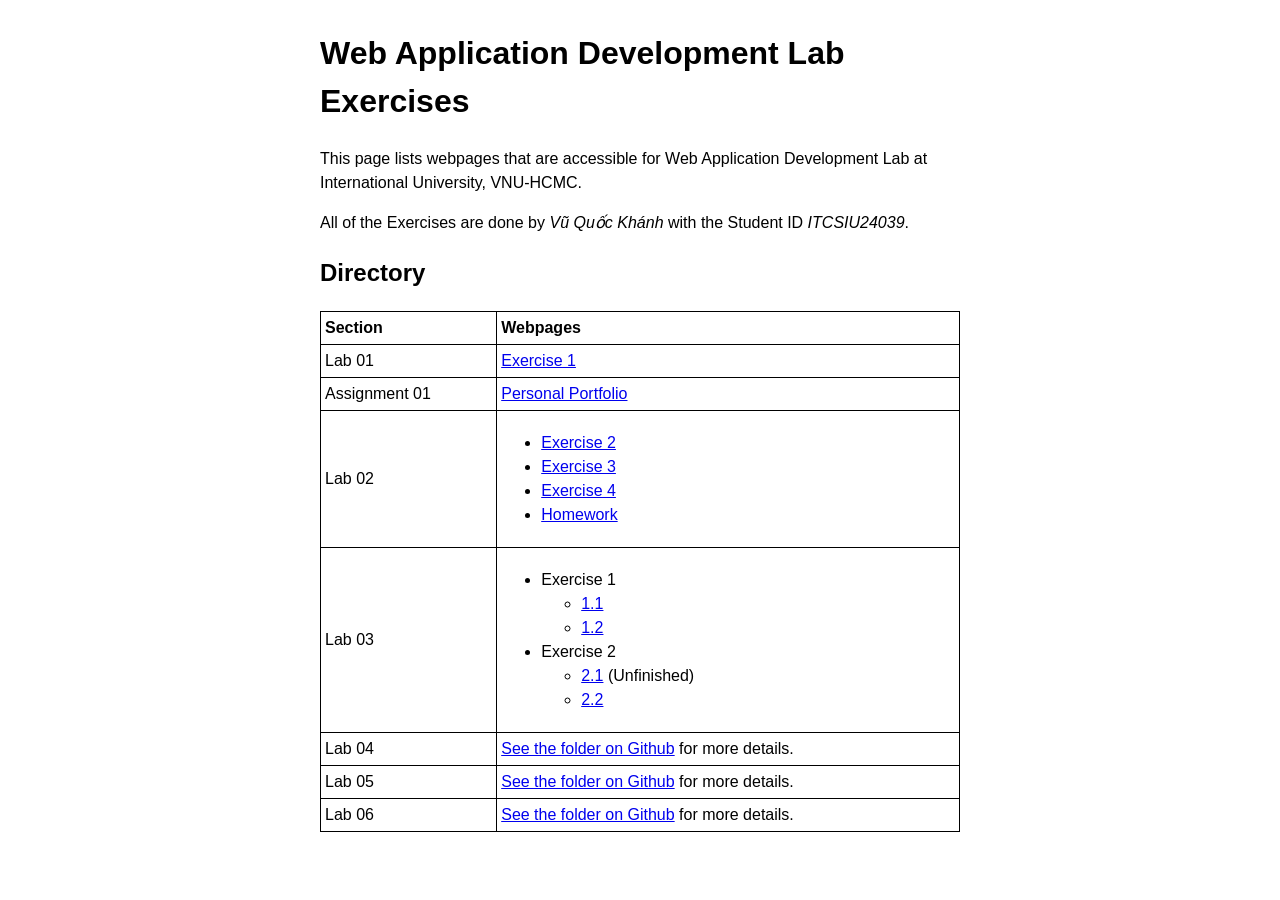
<file: index.html>
<!DOCTYPE html>
<html lang="en">
<head>
  <meta charset="UTF-8">
  <meta name="viewport" content="width=device-width, initial-scale=1.0">
  <meta name="color-scheme" content="light dark">
  
  <link rel="stylesheet" href="./style.css">
  <title>Web Application Development Lab Exercises</title>
</head>
<body>
  <h1>Web Application Development Lab Exercises</h1>
  <p>This page lists webpages that are accessible for Web Application Development Lab at International University, VNU-HCMC.</p>
  <p>All of the Exercises are done by <em>Vũ Quốc Khánh</em> with the Student ID <em>ITCSIU24039</em>.</p>
  
  <h2>Directory</h2>
  <table>
    <thead>
      <tr>
        <td>Section</td>
        <td>Webpages</td>
      </tr>
    </thead>
    <tbody>
      <tr>
        <td>Lab 01</td>
        <td>
          <a href="./01/Exercise-1/">Exercise 1</a>
        </td>
      </tr>
      <tr>
        <td>Assignment 01</td>
        <td><a href="https://islabre1426.github.io/Personal-Portfolio/">Personal Portfolio</a></td>
      </tr>
      <tr>
        <td>Lab 02</td>
        <td>
          <ul>
            <li><a href="./02/Exercise-2/">Exercise 2</a></li>
            <li><a href="./02/Exercise-3/">Exercise 3</a></li>
            <li><a href="./02/Exercise-4/">Exercise 4</a></li>
            <li><a href="./02/Homework/">Homework</a></li>
          </ul>
        </td>
      </tr>
      <tr>
        <td>Lab 03</td>
        <td>
          <ul>
            <li>
              Exercise 1
              
              <ul>
                <li><a href="./03/Exercise-1/1.1-Interactive-Form-Validator.html">1.1</a></li>
                <li><a href="./03/Exercise-1/1.2-Dynamic-Shopping-Cart.html">1.2</a></li>
              </ul>
            </li>
            <li>
              Exercise 2
              
              <ul>
                <li><a href="./03/Exercise-2/2.1-Weather-Dashboard.html">2.1</a> (Unfinished)</li>
                <li><a href="./03/Exercise-2/2.2-Github-Repository-Finder.html">2.2</a></li>
              </ul>
            </li>
          </ul>
        </td>
      </tr>
      <tr>
        <td>Lab 04</td>
        <td><a href="https://github.com/islabre1426/Web-Application-Development-Lab/tree/main/04">See the folder on Github</a> for more details.</td>
      </tr>
      <tr>
        <td>Lab 05</td>
        <td><a href="https://github.com/islabre1426/Web-Application-Development-Lab/tree/main/05">See the folder on Github</a> for more details.</td>
      </tr>
      <tr>
        <td>Lab 06</td>
        <td><a href="https://github.com/islabre1426/Web-Application-Development-Lab/tree/main/06">See the folder on Github</a> for more details.</td>
      </tr>
    </tbody>
  </table>
</body>
</html>
</file>
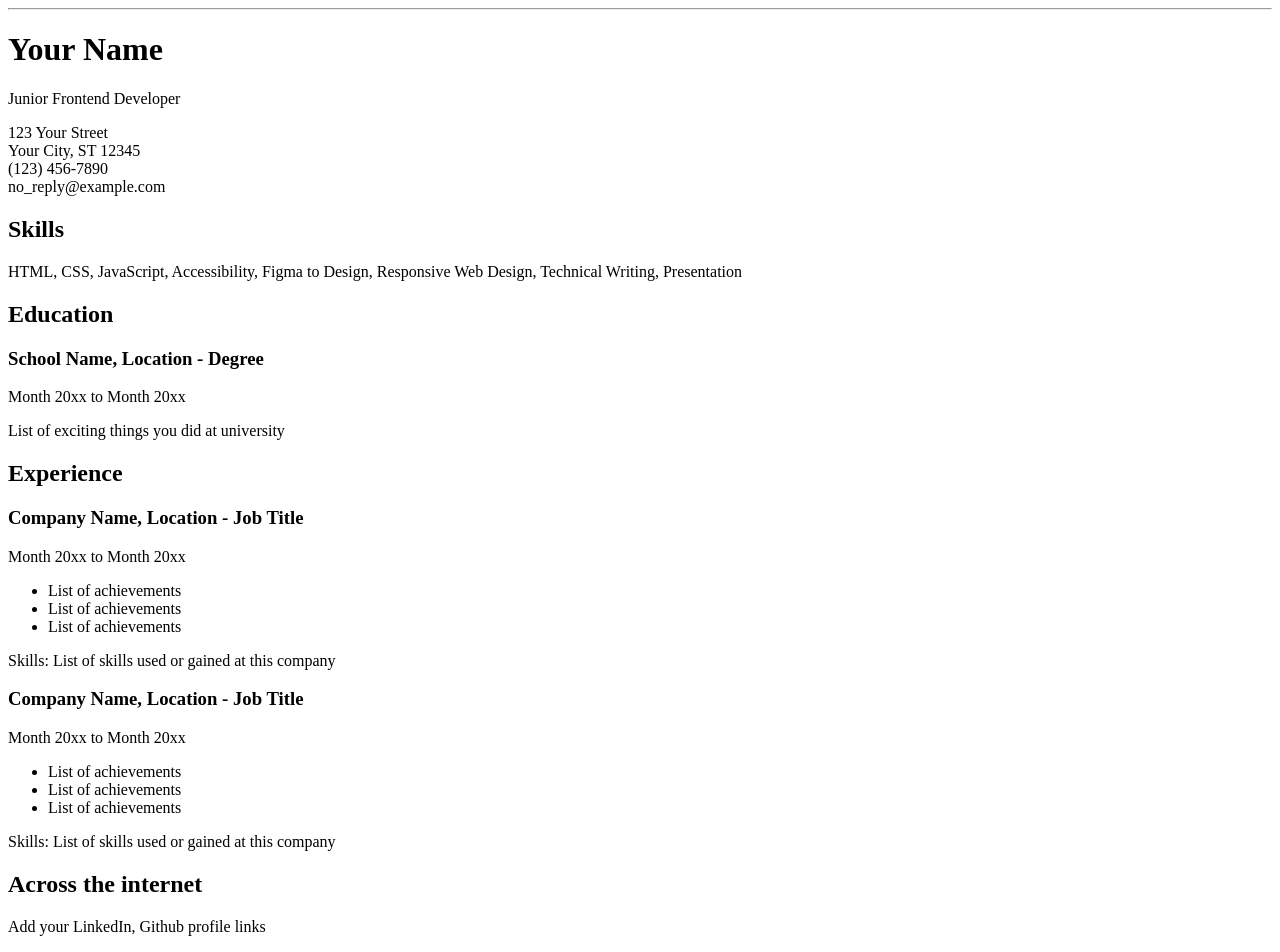
<file: 01/Exercise-1/index.html>
<!DOCTYPE html>
<html lang="en">
<head>
    <meta charset="UTF-8">
    <meta name="viewport" content="width=device-width, initial-scale=1.0">

    <!-- Search Engine Optimization (SEO) tags -->
    <meta name="author" content="Vu Quoc Khanh">
    <meta property="description" content="An example Curriculum Vitae (CV) using only HTML">
    <meta property="keywords" content="cv, example-cv, html-only-cv">

    <!-- Open Graph (OG) tags for Social Media sharing -->
    <meta property="og:title" content="HTML-only CV" />
    <meta property="og:description" content="An example Curriculum Vitae (CV) using only HTML">

    <link rel="icon" href="./favicon.png">

    <title>HTML-only CV</title>
</head>
<body>
    <hr>

    <h1>Your Name</h1>
    <p class="job-title">Junior Frontend Developer</p>

    <div>
        <div>123 Your Street</div>
        <div>Your City, ST 12345</div>
        <div>(123) 456-7890</div>
        <div>no_reply@example.com</div>
    </div>

    <h2>Skills</h2>
    <p>HTML, CSS, JavaScript, Accessibility, Figma to Design, Responsive Web Design, Technical Writing, Presentation</p>

    <h2>Education</h2>
    <h3>School Name, Location - Degree</h3>
    <p>Month 20xx to Month 20xx</p>
    <p>List of exciting things you did at university</p>

    <h2>Experience</h2>

    <h3>Company Name, Location - Job Title</h3>
    <p>Month 20xx to Month 20xx</p>
    <ul>
        <li>List of achievements</li>
        <li>List of achievements</li>
        <li>List of achievements</li>
    </ul>
    <p>Skills: List of skills used or gained at this company</p>

    <h3>Company Name, Location - Job Title</h3>
    <p>Month 20xx to Month 20xx</p>
    <ul>
        <li>List of achievements</li>
        <li>List of achievements</li>
        <li>List of achievements</li>
    </ul>
    <p>Skills: List of skills used or gained at this company</p>

    <h2>Across the internet</h2>
    <p>Add your LinkedIn, Github profile links</p>
</body>
</html>
</file>
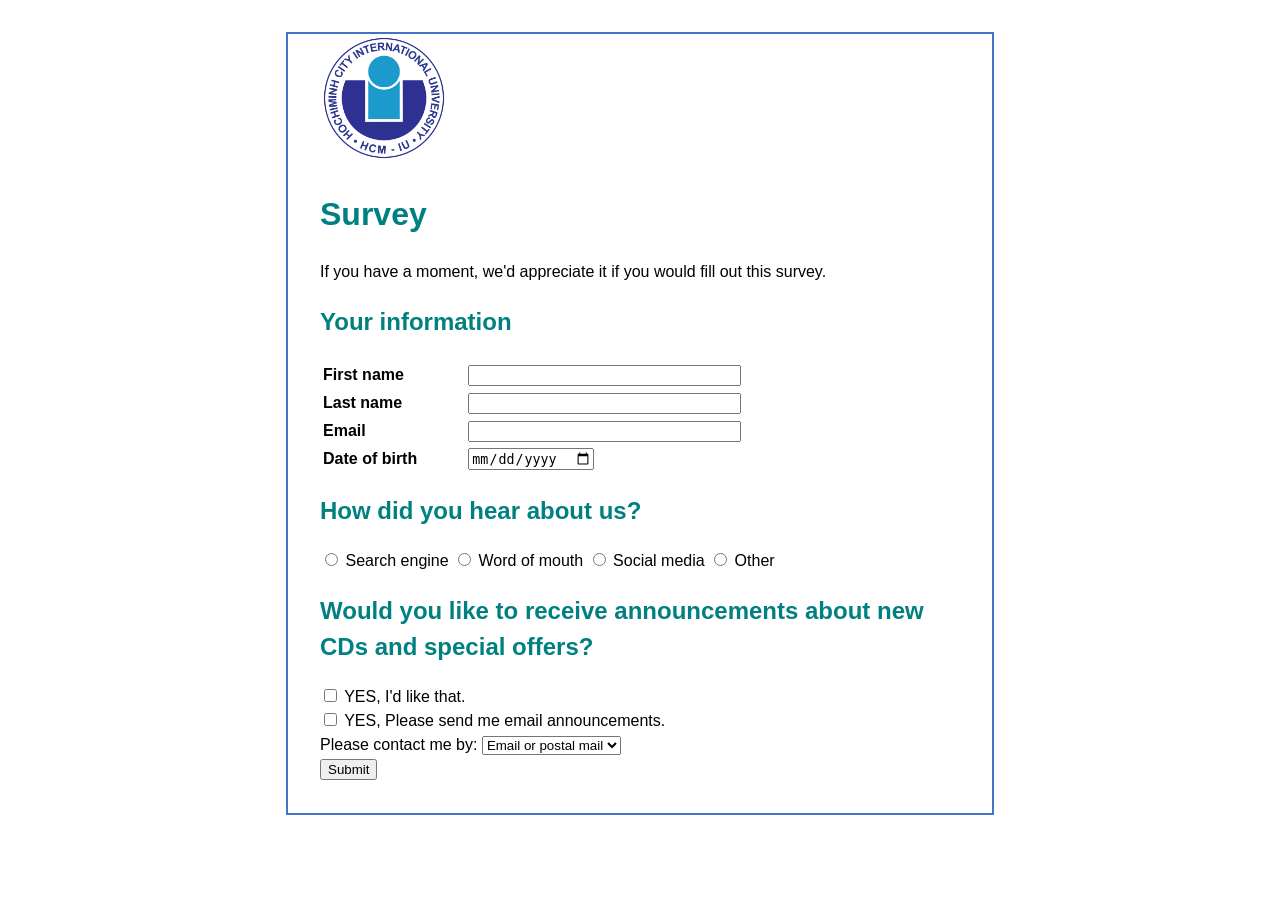
<file: 02/Exercise-2/index.html>
<!DOCTYPE html>
<html lang="en">
<head>
    <meta charset="UTF-8">
    <meta name="viewport" content="width=device-width, initial-scale=1.0">
    <link rel="stylesheet" href="./style.css">
    <title>HCMIU Entry Survey</title>
</head>
<body>
    <header>
        <img src="./HCMIU-Logo.png" alt="HCMIU Logo">
    </header>
    <main>
        <h1>Survey</h1>
        <p>If you have a moment, we'd appreciate it if you would fill out this survey.</p>

        <form action="">
            <h2>Your information</h2>
            <table>
                <tr>
                    <th>
                        <label for="first-name">First name</label>
                    </th>
                    <td>
                        <input type="text" name="first-name" id="first-name">
                    </td>
                </tr>
                <tr>
                    <th>
                        <label for="last-name">Last name</label>
                    </th>
                    <td>
                        <input type="text" name="last-name" id="last-name">
                    </td>
                </tr>
                <tr>
                    <th>
                        <label for="email">Email</label>
                    </th>
                    <td>
                        <input type="email" name="email" id="email">
                    </td>
                </tr>
                <tr>
                    <th>
                        <label for="date-of-birth">Date of birth</label>
                    </th>
                    <td>
                        <input type="date" name="date-of-birth" id="date-of-birth">
                    </td>
                </tr>
            </table>

            <h2>How did you hear about us?</h2>
            <input type="radio" name="hear" id="search-engine" value="search-engine">
            <label for="search-engine">Search engine</label>
            
            <input type="radio" name="hear" id="word-of-mouth" value="word-of-mouth"> 
            <label for="word-of-mouth">Word of mouth</label>

            <input type="radio" name="hear" id="social-media" value="social-media">
            <label for="social-media">Social media</label>

            <input type="radio" name="hear" id="other" value="other">
            <label for="other">Other</label>

            <h2>Would you like to receive announcements about new CDs and special offers?</h2>
            <input type="checkbox" name="yes" id="yes">
            <label for="yes">YES, I'd like that.</label> <br>
            <input type="checkbox" name="yes-send-email" id="yes-send-email">
            <label for="yes-send-email">YES, Please send me email announcements.</label>
            <br>

            <label for="contact">Please contact me by:</label>
            <select name="contact" id="contact">
                <option value="email-or-postal-mail">Email or postal mail</option>
                <option value="email-only">Email only</option>
                <option value="postal-mail-only">Postal mail only</option>
            </select>
            <br>

            <input type="submit" value="Submit">
        </form>
    </main>
</body>
</html>
</file>
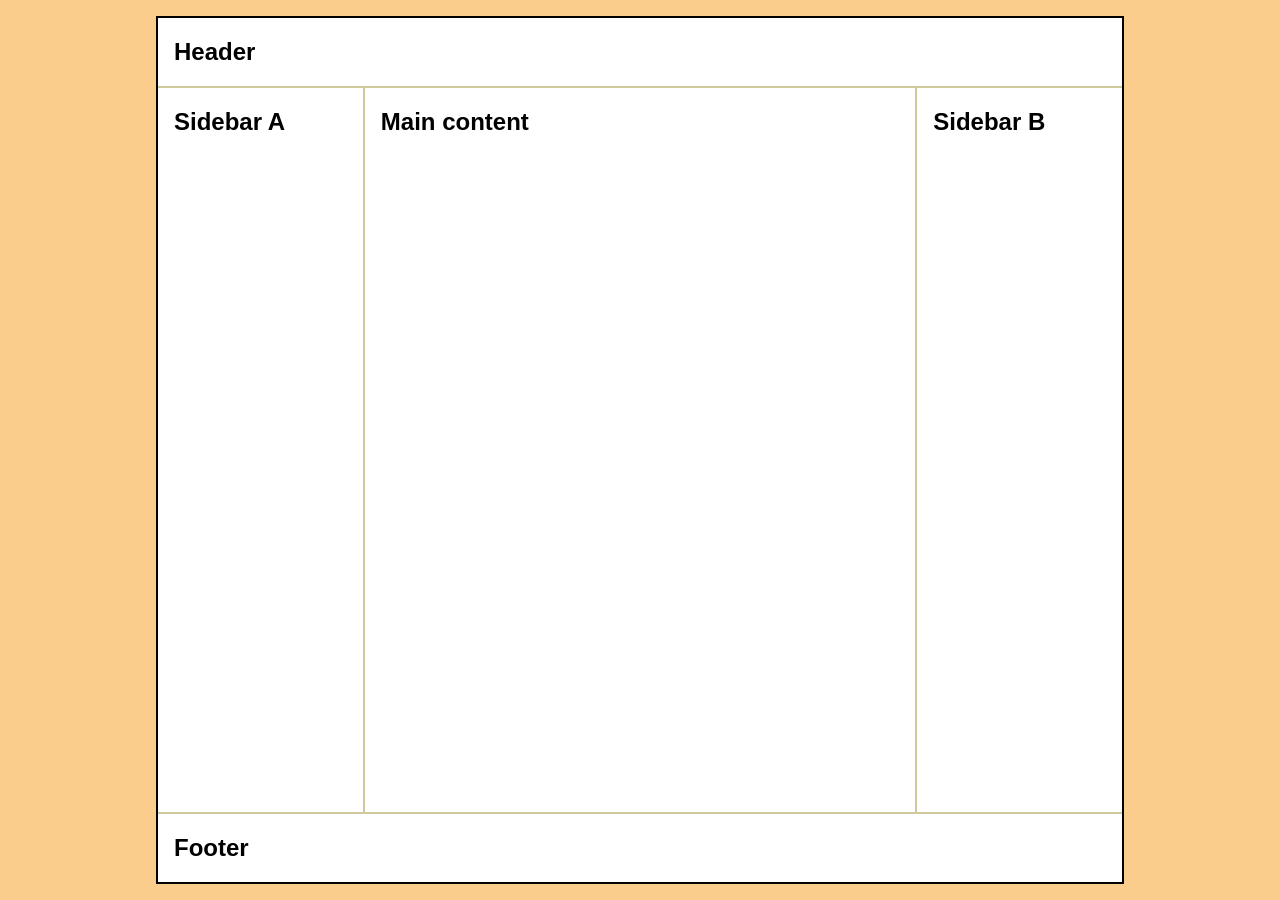
<file: 02/Exercise-3/index.html>
<!DOCTYPE html>
<html lang="en">
<head>
    <meta charset="UTF-8">
    <meta name="viewport" content="width=device-width, initial-scale=1.0">
    <link rel="stylesheet" href="./style.css">
    <title>Flexbox layout example</title>
</head>
<body>
    <section class="container">
        <header>
            <h2>Header</h2>
        </header>

        <section class="side-main">
            <div class="sidebar-a">
                <h2>Sidebar A</h2>
            </div>

            <main>
                <h2>Main content</h2>
            </main>

            <div class="sidebar-b">
                <h2>Sidebar B</h2>
            </div>
        </section>

        <footer>
            <h2>Footer</h2>
        </footer>
    </section>
</body>
</html>
</file>
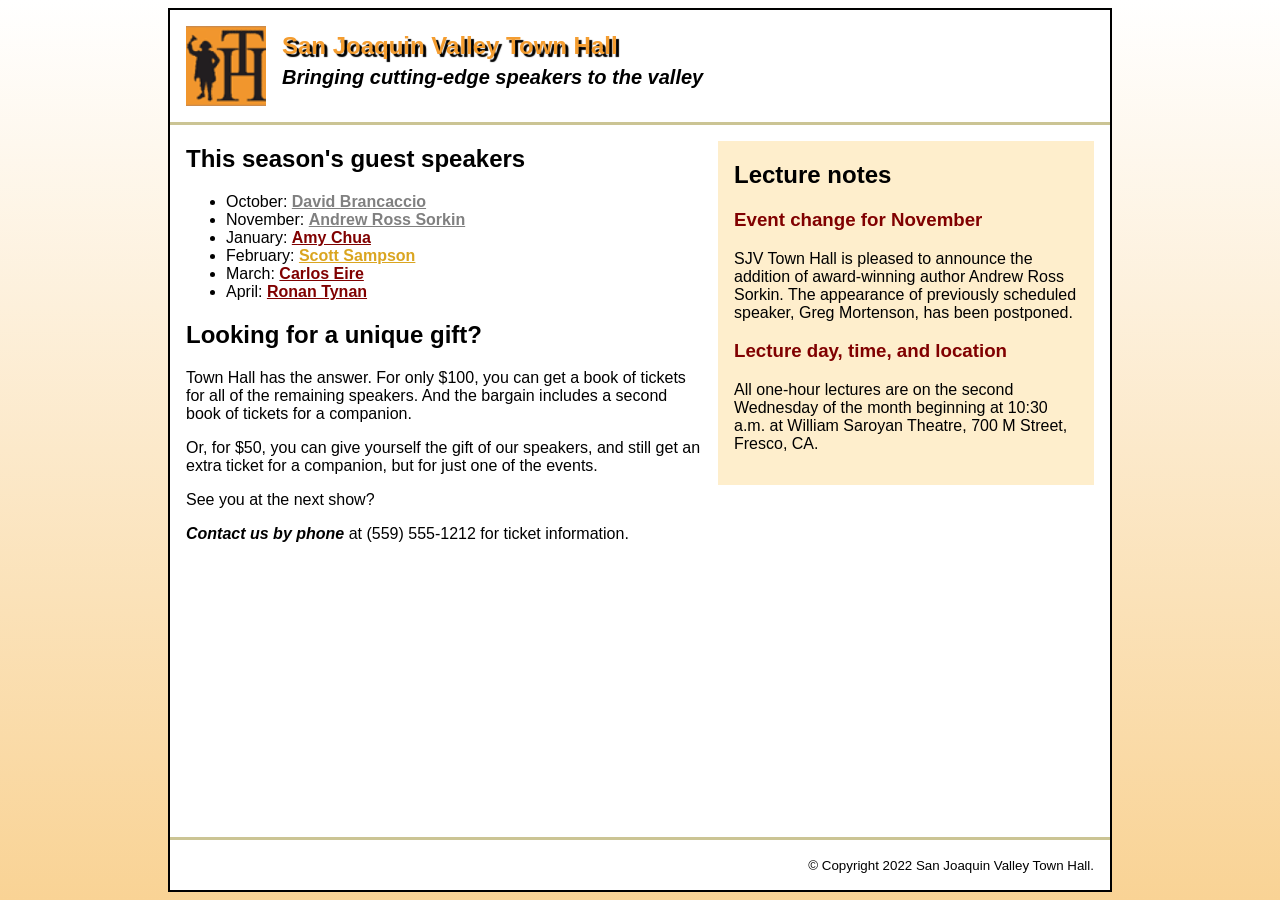
<file: 02/Exercise-4/index.html>
<!DOCTYPE html>
<html lang="en">
<head>
    <meta charset="UTF-8">
    <meta name="viewport" content="width=device-width, initial-scale=1.0">
    <link rel="stylesheet" href="./style.css">
    <title>San Joaquin Valley Town Hall</title>
</head>
<body>
    <section class="container">
        <header>
            <aside>
                <img src="./San-Joaquin-Valley-Town-Hall-logo.png" alt="Logo of San Joaquin Valley Town Hall">
            </aside>
            <div class="title">
                <h1>San Joaquin Valley Town Hall</h1>
                <span class="subtitles">
                    Bringing cutting-edge speakers to the valley
                </span>
            </div>
        </header>

        <section class="side-main">
            <main>
                <h2>This season's guest speakers</h2>
                <ul>
                    <li>
                        October:
                        <strong>
                            <a href="https://en.wikipedia.org/wiki/David_Brancaccio" class="link-gray">David Brancaccio</a>
                        </strong>
                    </li>
                    <li>
                        November:
                        <strong>
                            <a href="https://en.wikipedia.org/wiki/Andrew_Ross_Sorkin" class="link-gray">Andrew Ross Sorkin</a>
                        </strong>
                    </li>
                    <li>
                        January:
                        <strong>
                            <a href="https://en.wikipedia.org/wiki/Amy_Chua" class="link-maroon">Amy Chua</a>
                        </strong>
                    </li>
                    <li>
                        February:
                        <strong>
                            <a href="https://en.wikipedia.org/wiki/Scott_D._Sampson" class="link-yellow">Scott Sampson</a>
                        </strong>
                    </li>
                    <li>
                        March:
                        <strong>
                            <a href="https://en.wikipedia.org/wiki/Carlos_Eire" class="link-maroon">Carlos Eire</a>
                        </strong>
                    </li>
                    <li>
                        April:
                        <strong>
                            <a href="https://en.wikipedia.org/wiki/Ronan_Tynan" class="link-maroon">Ronan Tynan</a>
                        </strong>
                    </li>
                </ul>
    
                <h2>Looking for a unique gift?</h2>
                <p>Town Hall has the answer. For only $100, you can get a book of tickets for all of the remaining speakers. And the bargain includes a second book of tickets for a companion.</p>
                <p>Or, for $50, you can give yourself the gift of our speakers, and still get an extra ticket for a companion, but for just one of the events.</p>
                <p>See you at the next show?</p>
    
                <p><strong><em>Contact us by phone</em></strong> at (559) 555-1212 for ticket information.</p>
            </main>

            <aside>
                <h2>Lecture notes</h2>
                <h3>Event change for November</h3>
                <p>SJV Town Hall is pleased to announce the addition of award-winning author Andrew Ross Sorkin. The appearance of previously scheduled speaker, Greg Mortenson, has been postponed.</p>

                <h3>Lecture day, time, and location</h3>
                <p>All one-hour lectures are on the second Wednesday of the month beginning at 10:30 a.m. at William Saroyan Theatre, 700 M Street, Fresco, CA.</p>
            </aside>
        </section>

        <footer>
            <small>
                © Copyright 2022 San Joaquin Valley Town Hall.
            </small>
        </footer>
    </section>
</body>
</html>
</file>
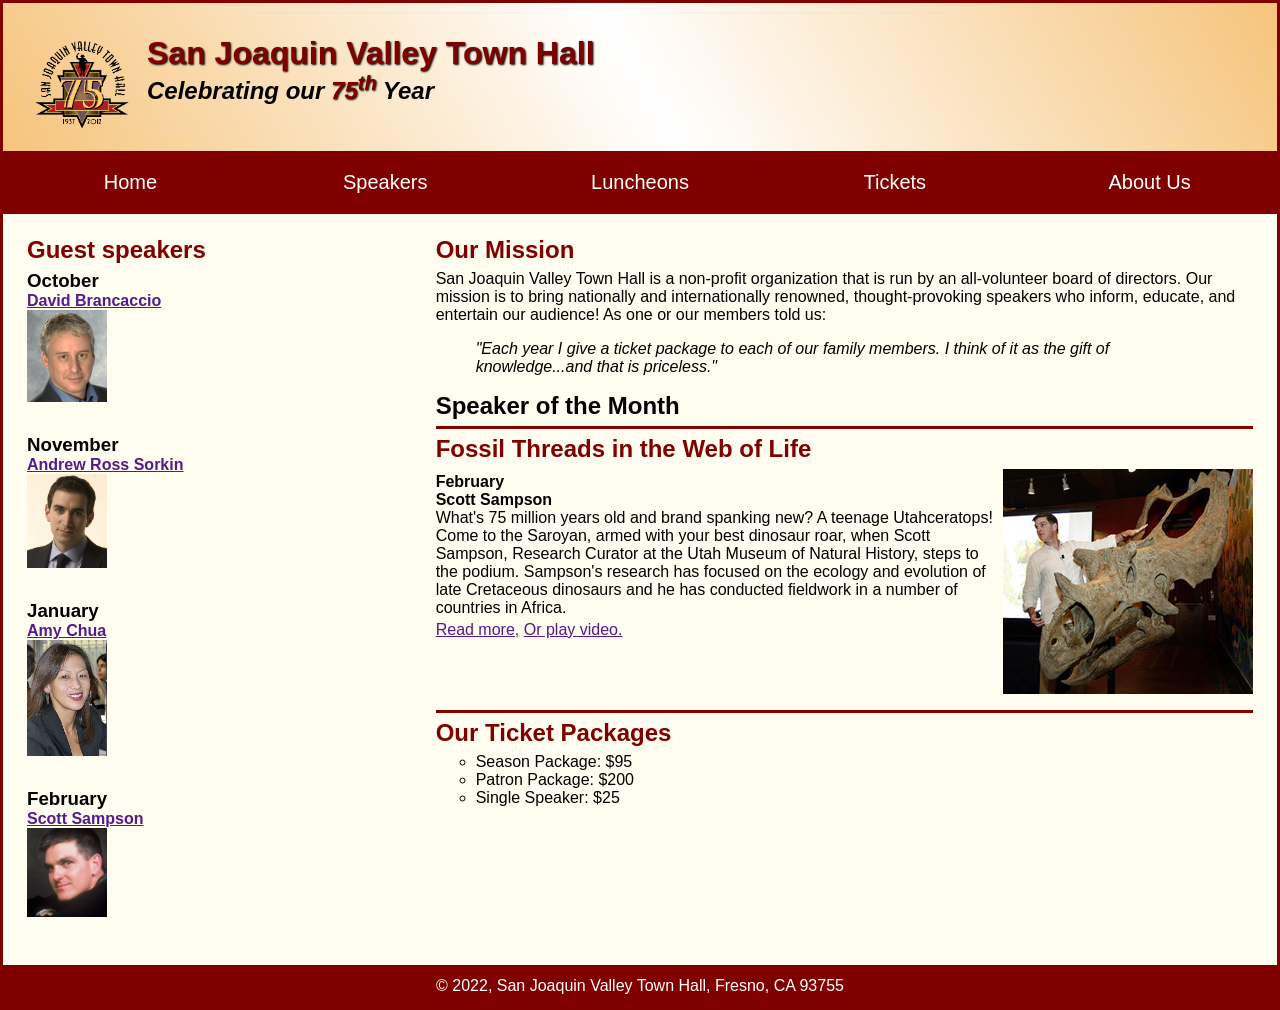
<file: 02/Homework/index.html>
<!DOCTYPE html>
<html lang="en">
<head>
  <meta charset="UTF-8">
  <meta name="viewport" content="width=device-width, initial-scale=1.0">
  <link rel="stylesheet" href="./style.css">
  <title>San Joaquin Valley Town Hall</title>
</head>
<body>
  <header>
    <div class="banner">
      <img src="./imgs/San-Joaquin-Valley-Town-Hall-75-years-logo.gif" alt="Logo of San Joaquin Valley Town Hall, 75-years edition">
      
      <div class="title">
        <h1>San Joaquin Valley Town Hall</h1>
        
        <span class="subtitle">
          <strong>
            <em>
              Celebrating our
              <span class="nth-year">
                75<sup>th</sup>
              </span>
              Year
            </em>
          </strong>
        </span>
      </div>
    </div>
    
    <nav>
      <ul>
        <li>
          <a href="./">Home</a>
        </li>
        
        <li>
          <a href="">Speakers</a>
        </li>
        
        <li>
          <a href="">Luncheons</a>
        </li>
        
        <li>
          <a href="">Tickets</a>
        </li>
        
        <li class="dropdown-container">
          <a href="#">About Us</a>
          
          <ul class="dropdown">
            <li>
              <a href="">Our History</a>
            </li>
            
            <li>
              <a href="">Board of Director</a>
            </li>
            
            <li>
              <a href="">Past Speakers</a>
            </li>
            
            <li>
              <a href="">Contact Information</a>
            </li>
          </ul>
        </li>
      </ul>
    </nav>
  </header>
  
  <main>
    <div class="sidebar">
      <h2>Guest speakers</h2>
      
      <div class="guest-speaker">
        <h3>October</h3>
        <strong>
          <a href="">David Brancaccio</a>
        </strong>
        <img src="./imgs/David-Brancaccio.jpg" alt="David Brancaccio portrait">
      </div>
      
      <div class="guest-speaker">
        <h3>November</h3>
        <strong>
          <a href="">Andrew Ross Sorkin</a>
        </strong>
        <img src="./imgs/Andrew-Ross-Sorkin.jpg" alt="Andrew Ross Sorkin portrait">
      </div>
      
      <div class="guest-speaker">
        <h3>January</h3>
        <strong>
          <a href="">Amy Chua</a>
        </strong>
        <img src="./imgs/Amy-Chua.jpg" alt="Amy Chua portrait">
      </div>
      
      <div class="guest-speaker">
        <h3>February</h3>
        <strong>
          <a href="">Scott Sampson</a>
        </strong>
        <img src="./imgs/Scott-Sampson.jpg" alt="Scott Sampson portrait">
      </div>
    </div>
    
    <div class="main">
      <h2>Our Mission</h2>
      <p>San Joaquin Valley Town Hall is a non-profit organization that is run by an all-volunteer board of directors. Our mission is to bring nationally and internationally renowned, thought-provoking speakers who inform, educate, and entertain our audience! As one or our members told us:</p>
      <blockquote>
        <em>
          "Each year I give a ticket package to each of our family members. I think of it as the gift of knowledge...and that is priceless."
        </em>
      </blockquote>
      
      <article class="speaker-of-month">
        <h2>Speaker of the Month</h2>
        
        <section class="speaker-content">
          <h2>Fossil Threads in the Web of Life</h2>
          <div class="info">
            <div class="content">
              <p>
                <strong>February</strong> <br>
                <strong>Scott Sampson</strong> <br>
                What's 75 million years old and brand spanking new? A teenage Utahceratops! Come to the Saroyan, armed with your best dinosaur roar, when Scott Sampson, Research Curator at the Utah Museum of Natural History, steps to the podium. Sampson's research has focused on the ecology and evolution of late Cretaceous dinosaurs and he has conducted fieldwork in a number of countries in Africa.
              </p>
              
              <p>
                <a href="">Read more,</a>
                <a href="">Or play video.</a>
              </p>
            </div>
            <img src="./imgs/Sampson-with-Fossil.jpg" alt="Scott Sampson with dinosaur fossil">
          </div>
        </section>
      </article>
      
      <h2>Our Ticket Packages</h2>
      <ul class="ticket-packages">
        <li>Season Package: $95</li>
        <li>Patron Package: $200</li>
        <li>Single Speaker: $25</li>
      </ul>
    </div>
  </main>
  
  <footer>
    <p>&copy; 2022, San Joaquin Valley Town Hall, Fresno, CA 93755</p>
  </footer>
</body>
</html>
</file>
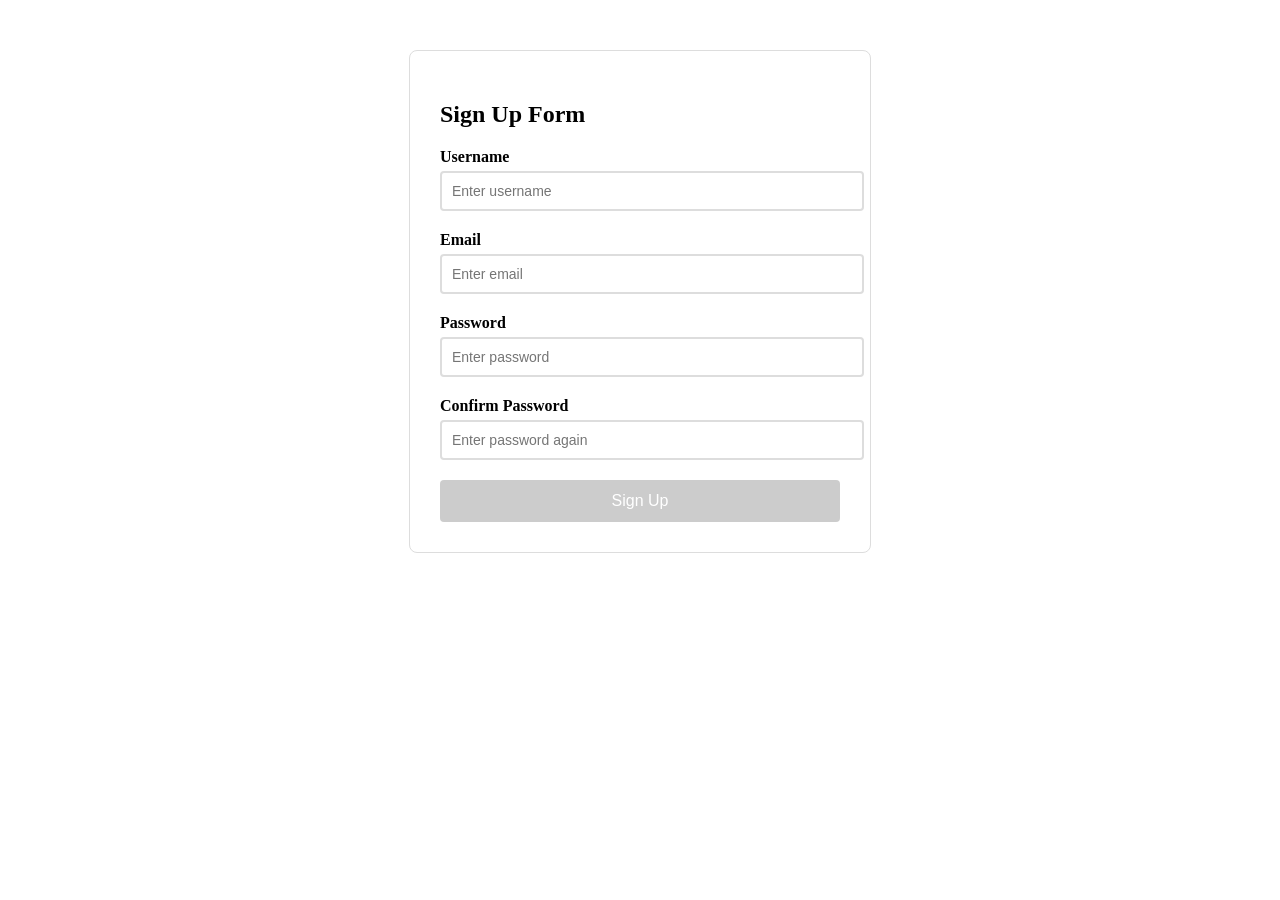
<file: 03/Exercise-1/1.1-Interactive-Form-Validator.html>
<!DOCTYPE html>
<html lang="en">
<head>
    <meta charset="UTF-8">
    <title>Form Validator</title>
    <style>
        .form-container {
            max-width: 400px;
            margin: 50px auto;
            padding: 30px;
            border: 1px solid #ddd;
            border-radius: 8px;
        }
        
        .form-group {
            margin-bottom: 20px;
        }
        
        label {
            display: block;
            margin-bottom: 5px;
            font-weight: bold;
        }
        
        input {
            width: 100%;
            padding: 10px;
            border: 2px solid #ddd;
            border-radius: 4px;
            font-size: 14px;
        }
        
        input.valid {
            border-color: #28a745;
        }
        
        input.invalid {
            border-color: #dc3545;
        }
        
        .error-message {
            color: #dc3545;
            font-size: 12px;
            margin-top: 5px;
            display: none;
        }
        
        .error-message.show {
            display: block;
        }
        
        button[type="submit"] {
            width: 100%;
            padding: 12px;
            background: #007bff;
            color: white;
            border: none;
            border-radius: 4px;
            font-size: 16px;
            cursor: pointer;
        }
        
        button[type="submit"]:disabled {
            background: #ccc;
            cursor: not-allowed;
        }
    </style>
</head>
<body>
    <div class="form-container">
        <h2>Sign Up Form</h2>
        <form id="signupForm">
            <div class="form-group">
                <label for="username">Username</label>
                <input type="text" id="username" placeholder="Enter username">
                <div class="error-message" id="usernameError"></div>
            </div>

            <div class="form-group">
                <label for="email">Email</label>
                <input type="email" id="email" placeholder="Enter email">
                <div class="error-message" id="emailError"></div>
            </div>

            <div class="form-group">
                <label for="password">Password</label>
                <input type="password" id="password" placeholder="Enter password">
                <div class="error-message" id="passwordError"></div>
            </div>
            
            <div class="form-group">
                <label for="confirm-password">Confirm Password</label>
                <input type="password" id="confirm-password" placeholder="Enter password again">
                <div class="error-message" id="confirmPasswordError"></div>
            </div>
            
            <button type="submit" id="submitBtn" disabled>Sign Up</button>
        </form>
    </div>

    <script>
        const validState = {
            username: false,
            email: false,
            password: false,
            confirmPasswordMatch: false,
        };
        
        function validateUsername(username) {
            const usernameRegex = /^[a-z0-9]+$/i; // Source: https://stackoverflow.com/a/389022
            const length = username.length;

            const isValidUserName = (length >= 4 && length <= 20) && (usernameRegex.test(username));

            validState.username = isValidUserName;

            return isValidUserName;
        }
        
        function validateEmail(email) {
            const emailRegex = /^[^\s@]+@[^\s@]+\.[^\s@]+$/;

            const isValidEmail = emailRegex.test(email);

            validState.email = isValidEmail;

            return isValidEmail;
        }
        
        function validatePassword(password) {
            const passwordRegex = /^(?=.*[A-Z])(?=.*\d).{8,}$/;

            const isValidPassword = passwordRegex.test(password);

            validState.password = isValidPassword;

            return isValidPassword;
        }
        
        function validatePasswordMatch(pass1, pass2) {
            const passwordMatched = pass1 === pass2;

            validState.confirmPasswordMatch = passwordMatched;

            return passwordMatched;
        }
        
        function showError(fieldId, message) {
            const element = document.getElementById(fieldId);

            element.style.display = 'block';
            element.textContent = message;
        }
        
        function clearError(fieldId) {
            const element = document.getElementById(fieldId);

            element.style.display = 'none';
            element.textContent = '';
        }
        
        function validateForm() {
            const isAllValid = Object.values(validState).every((state) => state === true);

            return isAllValid;
        }

        function updateInputState(element, errorElementStr, isValid, errorMsg) {
            if (isValid) {
                element.classList.remove('invalid');
                element.classList.add('valid');

                clearError(errorElementStr);
            } else {
                element.classList.remove('valid');
                element.classList.add('invalid');

                showError(errorElementStr, errorMsg);
            }
        }
        
        const usernameElement = document.getElementById('username');

        usernameElement.addEventListener('keyup', () => {
            const isValid = validateUsername(usernameElement.value);

            updateInputState(
                usernameElement, 'usernameError', isValid,
                'Username must be between 4-20 characters and has only letters and numbers',
            )
        });

        const emailElement = document.getElementById('email');

        emailElement.addEventListener('keyup', () => {
            const isValid = validateEmail(emailElement.value);

            updateInputState(
                emailElement, 'emailError', isValid,
                'Email must be in the form of your_email@your_provider.domain',
            )
        });

        const passwordElement = document.getElementById('password');

        passwordElement.addEventListener('keyup', () => {
            const isValid = validatePassword(passwordElement.value);

            updateInputState(
                passwordElement, 'passwordError', isValid,
                'Password must be >= 8 characters, including uppercase and number',
            )
        });

        const confirmPasswordElement = document.getElementById('confirm-password');

        confirmPasswordElement.addEventListener('keyup', () => {
            const isValid = validatePasswordMatch(passwordElement.value, confirmPasswordElement.value);

            updateInputState(
                confirmPasswordElement, 'confirmPasswordError', isValid,
                'Confirm password is not the same',
            )
        });

        document.getElementById('signupForm').addEventListener('change', () => {
            document.getElementById('submitBtn').disabled = !validateForm();
        });
        
        document.getElementById('signupForm').addEventListener('submit', function(e) {
            e.preventDefault();
            // TODO: Handle form submission
        });
    </script>
</body>
</html>
</file>
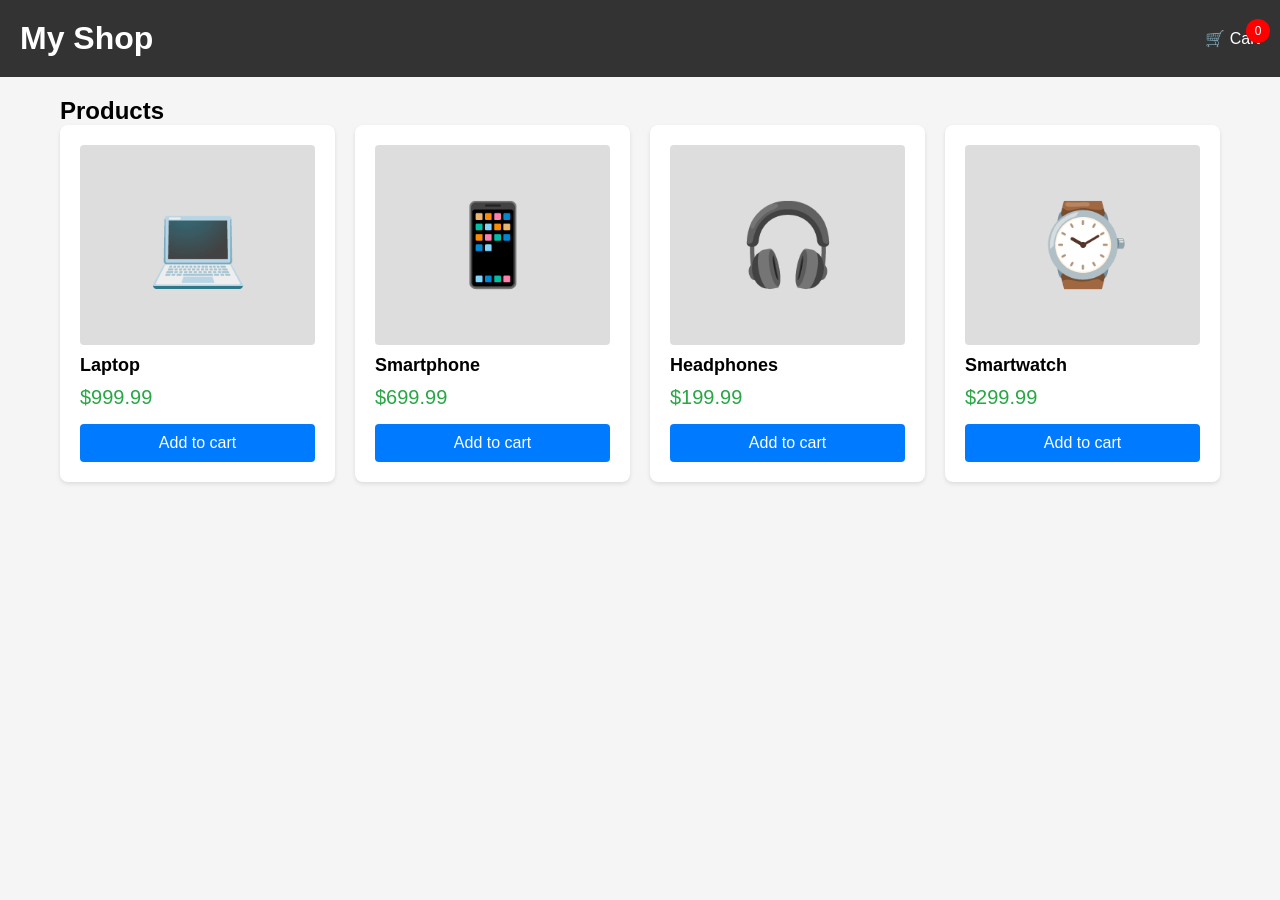
<file: 03/Exercise-1/1.2-Dynamic-Shopping-Cart.html>
<!DOCTYPE html>
<html lang="en">
<head>
    <meta charset="UTF-8">
    <title>Shopping Cart</title>
    <style>
        * {
            margin: 0;
            padding: 0;
            box-sizing: border-box;
        }
        
        body {
            font-family: Arial, sans-serif;
            background: #f5f5f5;
        }
        
        .header {
            background: #333;
            color: white;
            padding: 20px;
            display: flex;
            justify-content: space-between;
            align-items: center;
        }
        
        .cart-icon {
            position: relative;
            cursor: pointer;
        }
        
        .cart-count {
            position: absolute;
            top: -10px;
            right: -10px;
            background: red;
            color: white;
            border-radius: 50%;
            width: 24px;
            height: 24px;
            display: flex;
            align-items: center;
            justify-content: center;
            font-size: 12px;
        }
        
        .container {
            max-width: 1200px;
            margin: 0 auto;
            padding: 20px;
        }
        
        .products-grid {
            display: grid;
            grid-template-columns: repeat(auto-fill, minmax(250px, 1fr));
            gap: 20px;
            margin-bottom: 40px;
        }
        
        .product-card {
            background: white;
            padding: 20px;
            border-radius: 8px;
            box-shadow: 0 2px 4px rgba(0,0,0,0.1);
        }
        
        .product-image {
            width: 100%;
            height: 200px;
            background: #ddd;
            border-radius: 4px;
            margin-bottom: 10px;
            display: flex;
            align-items: center;
            justify-content: center;
            font-size: 80px;
        }
        
        .product-name {
            font-size: 18px;
            font-weight: bold;
            margin-bottom: 10px;
        }
        
        .product-price {
            color: #28a745;
            font-size: 20px;
            margin-bottom: 15px;
        }
        
        .add-to-cart-btn {
            width: 100%;
            padding: 10px;
            background: #007bff;
            color: white;
            border: none;
            border-radius: 4px;
            cursor: pointer;
            font-size: 16px;
        }
        
        .add-to-cart-btn:hover {
            background: #0056b3;
        }
        
        .cart-section {
            background: white;
            padding: 20px;
            border-radius: 8px;
        }
        
        .cart-item {
            display: flex;
            justify-content: space-between;
            align-items: center;
            padding: 15px;
            border-bottom: 1px solid #eee;
        }
        
        .quantity-controls {
            display: flex;
            gap: 10px;
            align-items: center;
        }
        
        .quantity-controls button {
            width: 30px;
            height: 30px;
            border: 1px solid #ddd;
            background: white;
            cursor: pointer;
            border-radius: 4px;
        }
        
        .cart-total {
            text-align: right;
            font-size: 24px;
            font-weight: bold;
            padding: 20px;
            border-top: 2px solid #333;
        }
    </style>
</head>
<body>
    <div class="header">
        <h1>My Shop</h1>
        <div class="cart-icon" onclick="toggleCart()">
            🛒 Cart
            <span class="cart-count" id="cartCount">0</span>
        </div>
    </div>

    <div class="container">
        <h2>Products</h2>
        <div class="products-grid" id="productsGrid"></div>
        
        <div class="cart-section" id="cartSection" style="display: none;">
            <h2>Shopping Cart</h2>
            <div id="cartItems"></div>
            <div class="cart-total">
                Total: $<span id="cartTotal">0.00</span>
            </div>
        </div>
    </div>

    <script>
        // Product data
        const products = [
            { id: 1, name: 'Laptop', price: 999.99, image: '💻' },
            { id: 2, name: 'Smartphone', price: 699.99, image: '📱' },
            { id: 3, name: 'Headphones', price: 199.99, image: '🎧' },
            { id: 4, name: 'Smartwatch', price: 299.99, image: '⌚' }
        ];

        // Cart array
        let cart = [];
        
        function addToCart(productId) {
            const itemExists = cart.find((item) => item.id === productId);

            if (itemExists) {
                updateQuantity(productId, +1)
            } else {
                const itemData = products.find((item) => item.id === productId);

                cart.push({ ...itemData, quantity: 1 });

                document.getElementById('cartCount').textContent = cart.length;
            }

            renderCart();
            calculateTotal();
        }
        
        function removeFromCart(itemId) {
            cart = cart.filter((item) => item.id !== itemId);
            renderCart();
            calculateTotal();
        }
        
        function updateQuantity(productId, change) {
            const cartItem = cart.find((item) => item.id === productId);

            cartItem.quantity += change;

            if (cartItem.quantity < 1) {
                removeFromCart(productId);
                document.getElementById('cartCount').textContent = cart.length;
            };

            renderCart();
            calculateTotal();
        }
        
        function calculateTotal() {
            let total = 0;

            cart.forEach((item) => {
                total += item.price * item.quantity;
            });

            document.getElementById('cartTotal').textContent = total.toFixed(2);
        }
        
        function renderProducts() {
            products.forEach((product) => {
                const productCard = `
                    <div class="product-card">
                        <div class="product-image">${product.image}</div>
                        <div class="product-name">${product.name}</div>
                        <div class="product-price">$${product.price}</div>
                        <button type="button" class="add-to-cart-btn" onclick="addToCart(${product.id})">Add to cart</button>
                    </div>
                `;

                document.getElementById('productsGrid').innerHTML += productCard;
            });
        }
        
        function renderCart() {
            document.getElementById('cartItems').innerHTML = '';

            cart.forEach((item) => {
                const cartItem = `
                    <div class="cart-item">
                        <div class="cart-info">
                            ${item.image} ${item.name} - ${item.price}
                        </div>
                        <div class="quantity-controls" data-item-id="${item.id}">
                            <button type="button" onclick="updateQuantity(${item.id}, -1)">-</button>
                            <span>${item.quantity}</span>
                            <button type="button" onclick="updateQuantity(${item.id}, +1)">+</button>
                        </div>
                    </div>
                `;

                document.getElementById('cartItems').innerHTML += cartItem;
            });
        }
        
        function toggleCart() {
            const cartSection = document.getElementById('cartSection');
            const currentDisplay = cartSection.style.display;

            cartSection.style.display = currentDisplay === 'none' ? 'block' : 'none';
        }
        
        // Initialize
        renderProducts();
    </script>
</body>
</html>
</file>
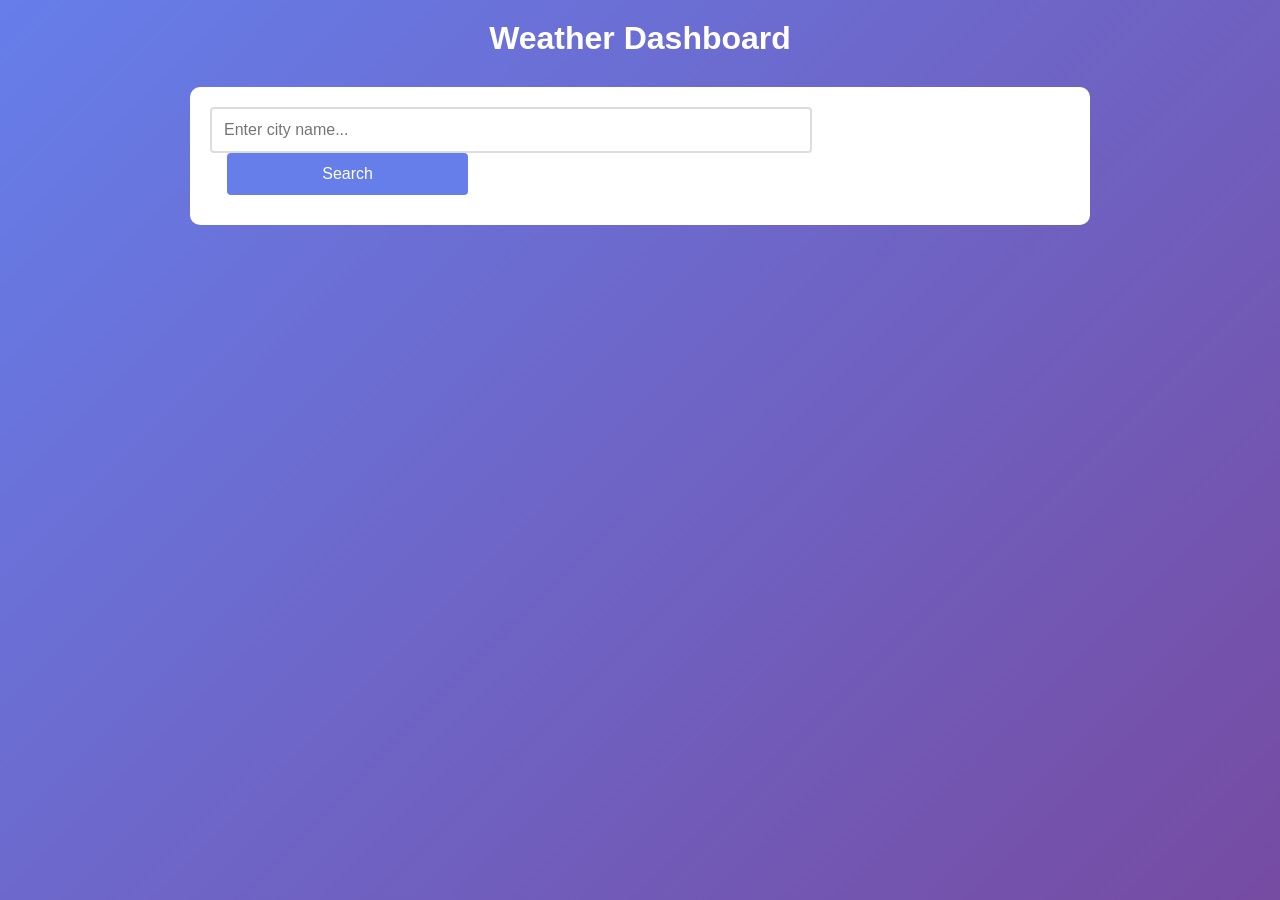
<file: 03/Exercise-2/2.1-Weather-Dashboard.html>
<!DOCTYPE html>
<html lang="en">
<head>
    <meta charset="UTF-8">
    <title>Weather Dashboard</title>
    <style>
        * {
            margin: 0;
            padding: 0;
            box-sizing: border-box;
        }
        
        body {
            font-family: Arial, sans-serif;
            background: linear-gradient(135deg, #667eea 0%, #764ba2 100%);
            min-height: 100vh;
            padding: 20px;
        }
        
        .container {
            max-width: 900px;
            margin: 0 auto;
        }
        
        .search-box {
            background: white;
            padding: 20px;
            border-radius: 10px;
            margin-bottom: 20px;
        }
        
        .search-box input {
            width: 70%;
            padding: 12px;
            border: 2px solid #ddd;
            border-radius: 4px;
            font-size: 16px;
        }
        
        .search-box button {
            width: 28%;
            padding: 12px;
            background: #667eea;
            color: white;
            border: none;
            border-radius: 4px;
            cursor: pointer;
            font-size: 16px;
            margin-left: 2%;
        }
        
        .weather-card {
            background: white;
            padding: 30px;
            border-radius: 10px;
            box-shadow: 0 10px 30px rgba(0,0,0,0.2);
            margin-bottom: 20px;
        }
        
        .current-weather {
            display: flex;
            justify-content: space-between;
            align-items: center;
        }
        
        .temp-display {
            font-size: 60px;
            font-weight: bold;
        }
        
        .forecast-grid {
            display: grid;
            grid-template-columns: repeat(auto-fit, minmax(150px, 1fr));
            gap: 15px;
            margin-top: 20px;
        }
        
        .forecast-item {
            background: #f8f9fa;
            padding: 15px;
            border-radius: 8px;
            text-align: center;
        }
        
        .loading {
            text-align: center;
            padding: 40px;
            font-size: 18px;
            color: white;
        }
        
        .error {
            background: #dc3545;
            color: white;
            padding: 15px;
            border-radius: 8px;
            margin-bottom: 20px;
        }
        
        .recent-searches {
            display: flex;
            gap: 10px;
            margin-top: 10px;
            flex-wrap: wrap;
        }
        
        .recent-city {
            padding: 5px 15px;
            background: #e9ecef;
            border-radius: 20px;
            cursor: pointer;
            font-size: 14px;
        }
        
        .recent-city:hover {
            background: #dee2e6;
        }
    </style>
</head>
<body>
    <div class="container">
        <h1 style="color: white; text-align: center; margin-bottom: 30px;">
            Weather Dashboard
        </h1>
        
        <div class="search-box">
            <input type="text" id="cityInput" placeholder="Enter city name..." 
                   onkeypress="if(event.key==='Enter') searchWeather()">
            <button onclick="searchWeather()">Search</button>
            <div class="recent-searches" id="recentSearches"></div>
        </div>
        
        <div id="errorMessage"></div>
        <div id="weatherDisplay"></div>
        <div id="forecastDisplay"></div>
    </div>

    <script>
        const API_KEY = 'YOUR_API_KEY_HERE'; // Get from openweathermap.org
        
        // TODO: Implement functions
        
        async function fetchWeather(city) {
            // TODO: Fetch current weather from API
        }
        
        async function fetchForecast(city) {
            // TODO: Fetch 5-day forecast from API
        }
        
        function displayWeather(data) {
            // TODO: Display current weather
            // data.main.temp, data.weather[0].description
            // data.main.humidity, data.wind.speed
        }
        
        function displayForecast(data) {
            // TODO: Display forecast (filter for one per day)
        }
        
        async function searchWeather() {
            // TODO: Get city input and fetch weather
            // TODO: Handle loading state
            // TODO: Handle errors
            // TODO: Save to recent searches
        }
        
        function saveRecentSearch(city) {
            // TODO: Save to localStorage (max 5 cities)
        }
        
        function loadRecentSearches() {
            // TODO: Load and display recent searches
        }
        
        function showError(message) {
            // TODO: Display error message
        }
        
        function clearError() {
            // TODO: Clear error message
        }
        
        // Initialize
        loadRecentSearches();
    </script>
</body>
</html>
</file>
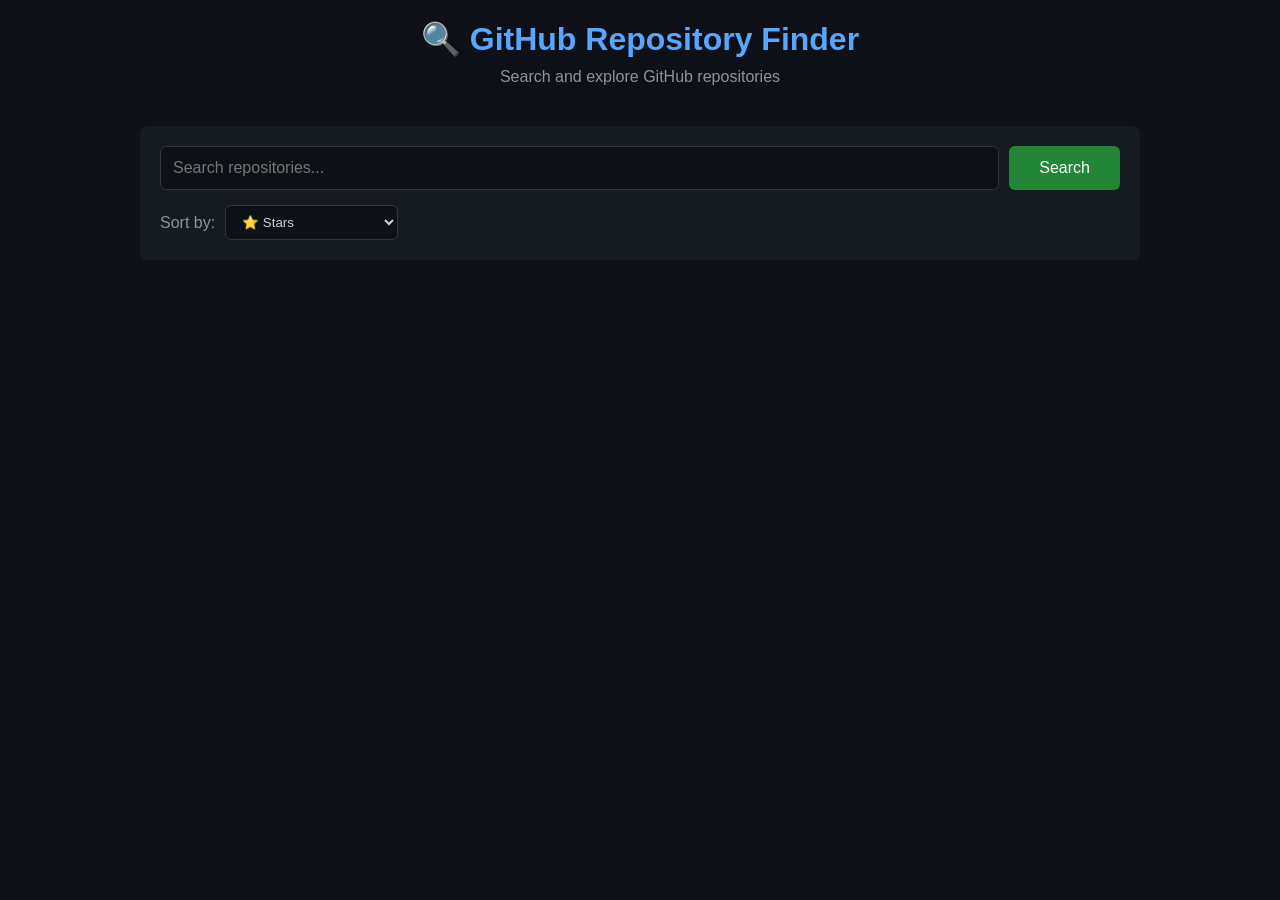
<file: 03/Exercise-2/2.2-Github-Repository-Finder.html>
<!DOCTYPE html>
<html lang="en">
<head>
    <meta charset="UTF-8">
    <title>GitHub Repo Finder</title>
    <style>
        * {
            margin: 0;
            padding: 0;
            box-sizing: border-box;
        }
        
        body {
            font-family: 'Segoe UI', Tahoma, Geneva, Verdana, sans-serif;
            background: #0d1117;
            color: #c9d1d9;
            padding: 20px;
        }
        
        .container {
            max-width: 1000px;
            margin: 0 auto;
        }
        
        .header {
            text-align: center;
            margin-bottom: 40px;
        }
        
        .header h1 {
            color: #58a6ff;
            margin-bottom: 10px;
        }
        
        .search-container {
            background: #161b22;
            padding: 20px;
            border-radius: 8px;
            margin-bottom: 30px;
        }
        
        .search-box {
            display: flex;
            gap: 10px;
            margin-bottom: 15px;
        }
        
        .search-box input {
            flex: 1;
            padding: 12px;
            background: #0d1117;
            border: 1px solid #30363d;
            border-radius: 6px;
            color: #c9d1d9;
            font-size: 16px;
        }
        
        .search-box button {
            padding: 12px 30px;
            background: #238636;
            color: white;
            border: none;
            border-radius: 6px;
            cursor: pointer;
            font-size: 16px;
        }
        
        .search-box button:hover {
            background: #2ea043;
        }
        
        .filters {
            display: flex;
            gap: 10px;
            align-items: center;
        }
        
        .filters label {
            color: #8b949e;
        }
        
        .filters select {
            padding: 8px 12px;
            background: #0d1117;
            border: 1px solid #30363d;
            border-radius: 6px;
            color: #c9d1d9;
        }
        
        .repo-card {
            background: #161b22;
            border: 1px solid #30363d;
            border-radius: 8px;
            padding: 20px;
            margin-bottom: 15px;
            transition: transform 0.2s;
        }
        
        .repo-card:hover {
            transform: translateY(-2px);
            border-color: #58a6ff;
        }
        
        .repo-name {
            color: #58a6ff;
            font-size: 20px;
            font-weight: bold;
            text-decoration: none;
        }
        
        .repo-name:hover {
            text-decoration: underline;
        }
        
        .repo-description {
            color: #8b949e;
            margin: 10px 0;
        }
        
        .repo-meta {
            display: flex;
            gap: 20px;
            font-size: 14px;
            color: #8b949e;
        }
        
        .language-badge {
            display: inline-block;
            padding: 4px 10px;
            background: #1f6feb;
            border-radius: 12px;
            font-size: 12px;
        }
        
        .loading {
            text-align: center;
            padding: 40px;
            color: #8b949e;
        }
        
        .error {
            background: #da3633;
            color: white;
            padding: 15px;
            border-radius: 6px;
            margin-bottom: 20px;
        }
        
        .load-more {
            text-align: center;
            margin: 30px 0;
        }
        
        .load-more button {
            padding: 12px 40px;
            background: #21262d;
            border: 1px solid #30363d;
            color: #c9d1d9;
            border-radius: 6px;
            cursor: pointer;
            font-size: 16px;
        }
        
        .load-more button:hover {
            background: #30363d;
        }
    </style>
</head>
<body>
    <div class="container">
        <div class="header">
            <h1>🔍 GitHub Repository Finder</h1>
            <p style="color: #8b949e;">Search and explore GitHub repositories</p>
        </div>
        
        <div class="search-container">
            <div class="search-box">
                <input type="text" id="searchInput" placeholder="Search repositories..." 
                       onkeypress="if(event.key==='Enter') performSearch()">
                <button onclick="performSearch()">Search</button>
            </div>
            
            <div class="filters">
                <label>Sort by:</label>
                <select id="sortSelect" onchange="performSearch()">
                    <option value="stars">⭐ Stars</option>
                    <option value="forks">🔱 Forks</option>
                    <option value="updated">🕒 Recently Updated</option>
                </select>
            </div>
        </div>
        
        <div id="errorMessage"></div>
        <div id="repoList"></div>
        <div id="loadMoreContainer" class="load-more"></div>
    </div>

    <script>
        let currentPage = 1;
        let currentQuery = '';
        let currentSort = '';
        let totalResults = 0;

        const errorMessage = document.getElementById('errorMessage');
        
        async function searchRepositories(query, sort = 'stars', page = 1) {
            const url = `https://api.github.com/search/repositories?q=${query}&sort=${sort}&page=${page}&per_page=10`;

            const response = await fetch(url);

            if (!response.ok) {
                showError(`Error fetching Github: Status ${response.status}`);
            }

            clearError();

            const result = await response.json();

            return result;
        }
        
        function displayRepositories(repos, append = false) {
            const repoList = document.getElementById('repoList');

            if (!append) {
                repoList.innerHTML = '';
            }

            repos.forEach((r) => {
                repoList.innerHTML += createRepoCard(r);
            });
        }
        
        function createRepoCard(repo) {
            const repoCard = `
                <div class="repo-card">
                    <a class="repo-name" href="${repo.html_url}">${repo.owner.login}/${repo.name}</a>
                    <span class="repo-meta">
                        ⭐ ${formatNumber(repo.stargazers_count)}
                        🔱 ${formatNumber(repo.forks_count)}   
                    </span>
                    <div class="repo-description">
                        ${repo.description}
                    </div>
                    <span class="language-badge">${repo.language}</span>
                </div>
            `;

            return repoCard;
        }
        
        async function performSearch() {
            const searchQuery = document.getElementById('searchInput').value;
            const sortOption = document.getElementById('sortSelect').value;

            currentPage = 1;
            currentQuery = searchQuery;
            currentSort = sortOption;
            totalResults = 0;

            errorMessage.classList.add('loading');
            errorMessage.textContent = 'Loading...';

            const result = await searchRepositories(searchQuery, sortOption);

            errorMessage.classList.remove('loading');

            const repos = result.items;
            totalResults = result.total_count;

            displayRepositories(repos);

            const loadMoreContainer = document.getElementById('loadMoreContainer');

            if (totalResults > 10) {
                loadMoreContainer.innerHTML = '<button type="button" onclick="loadMore()">Load More</button>';
            } else {
                loadMoreContainer.innerHTML = '';
            }
        }
        
        async function loadMore() {
            currentPage += 1;
            const loadMoreButton = document.querySelector('#loadMoreContainer button');

            loadMoreButton.textContent = 'Loading...';

            const result = await searchRepositories(currentQuery, currentSort, currentPage);

            loadMoreButton.textContent = 'Load More';

            const repos = result.items;

            displayRepositories(repos, true);
        }
        
        function showError(message) {
            errorMessage.classList.add('error');
            errorMessage.textContent = message;
        }
        
        function clearError() {
            errorMessage.classList.remove('error');
            errorMessage.textContent = '';
        }
        
        function formatNumber(num) {
            if (num >= 1000) {
                return (num / 1000).toFixed(1) + 'k';
            }

            return num;
        }
    </script>
</body>
</html>
</file>
<file: style.css>
body {
    font: 100%/1.5 sans-serif;
    padding: 0.5em;
    margin: 0 auto;
    max-width: 40em;
}

table, td {
    border: 1px solid;
}

table {
    border-collapse: collapse;
    width: 100%;
}

thead {
    font-weight: bold;
}

td {
    padding: 0.25em;
}
</file>
<file: 02/Exercise-2/style.css>
body {
    font: 100%/1.5 sans-serif;
    border: 2px solid #4472c4;
    padding: 0 2em 2em;

    margin: 2em auto;
    max-width: 40em;
}

header img {
    width: 20%;
}

h1, h2 {
    color: teal;
}

table {
    width: 65%;
}

input[type="text"], input[type="email"] {
    width: 100%;
}

th {
    text-align: left;
}
</file>
<file: 02/Exercise-3/style.css>
body {
    font-family: sans-serif;
    background-color: #facd8c;

    height: 100vh;
    width: 1000px;
    margin: 0 auto;

    display: flex;
    flex-direction: column;
}

.container header, .container footer, .side-main > * {
    padding: 0 1em;
}

.container {
    background-color: white;
    border: 2px solid black;

    margin: 1em;
    height: 100%;

    display: flex;
    flex-direction: column;
}

.side-main, .side-main main {
    border: solid #cfca9d;
}

.side-main {
    display: flex;
    border-width: 2px 0;

    height: 100%;
}

.side-main * {
    flex: 1;
}

.side-main main {
    flex: 3;
    border-width: 0 2px;
}
</file>
<file: 02/Exercise-4/style.css>
body {
    font-family: sans-serif;

    height: 100vh;
    width: 75%;

    margin: 0 auto;

    display: flex;
    flex-direction: column;

    background: linear-gradient(white, #f9d395);
}

.container {
    background-color: white;
    border: 2px solid black;
    
    margin: 0.5em;
    height: 100%;

    display: flex;
    flex-direction: column;
}

.container > * {
    padding: 1em;
}

.container header {
    border-bottom: 3px solid #cbc494;
}

.container header img {
    float: left;
    width: 80px;
}

.title {
    margin-left: 6em;
}

.title h1 {
    margin: 0.25em 0;

    color: #f49d30;
    text-shadow: 3px 3px 1px black;
}

.subtitles {
    font-weight: bolder;
    font-style: italic;
    font-size: 1.25em;
}

.side-main {
    height: 100%;
    padding: 0 1em;

    display: flex;
}

.side-main main {
    flex: 1.5;
}

.link-gray {
    color: gray;
}

.link-maroon {
    color: maroon;
}

.link-yellow {
    color: goldenrod;
}

.side-main aside {
    background-color: #feeecc;
    margin: 1em 0 1em 1em;
    padding: 0 1em 1em;

    flex: 1;

    height: fit-content;
}

.side-main aside h3 {
    color: maroon;
} 

.container footer {
    text-align: right;
    border-top: 3px solid #cbc494;
}
</file>
<file: 02/Homework/style.css>
:root {
    --header-color: maroon;
}

body {
    font-family: sans-serif;
    background-color: #fffdf0;

    margin: 0;

    border: 3px solid maroon;
}

.banner {
    display: flex;

    background: linear-gradient(60deg, #f6c47c, white, #f6c47c);

    padding: 2em 2em 0;
}

.banner img {
    width: 6em;
}

.banner .title {
    margin-left: 1em;
}

.banner .title h1, .banner .nth-year {
    text-shadow: 1px 1px 2px black;
}

.banner .title h1 {
    margin: 0;
    color: var(--header-color);
}

.banner .subtitle {
    font-size: 1.5em;
}

.banner .nth-year {
    color: var(--header-color);
}

header nav {
    background-color: var(--header-color);
}

header nav > ul {
    display: flex;
    justify-content: space-between;
    padding: 0;
    margin: 0;

    list-style-type: none;

    text-align: center;
}

header nav li {
    width: 100%;
}

header nav a {
    color: white;
    text-decoration: none;

    padding: 1em 0;
    font-size: 1.25em;

    display: block;
}

header nav a:hover {
    font-style: italic;
}

.dropdown-container {
    position: relative;
}

.dropdown {
    list-style-type: none;
    padding: 0;

    position: absolute;

    background-color: var(--header-color);
    width: 100%;

    display: none;
}

.dropdown-container a:hover ~ .dropdown, .dropdown:hover {
    display: block;
}

main {
    display: flex;
    justify-content: space-between;

    margin: 1em 1.5em;
}

h2, p {
    margin: 0.25em 0;
}

h2 {
    color: var(--header-color);
}

.sidebar {
    flex: 1;
}

main .main {
    flex: 2;
}

.guest-speaker {
    display: flex;
    flex-direction: column;

    margin-bottom: 2em;
}

.guest-speaker h3 {
    margin: 0;
}

.guest-speaker img {
    width: 5em;
}

.speaker-of-month > h2 {
    color: initial;
}

.speaker-content {
    border: solid maroon;
    border-width: 3px 0;
    padding-bottom: 1em;
}

.speaker-content .info {
    display: flex;
}

.ticket-packages {
    margin: 0;
    list-style-type: circle;
}

footer {
    background-color: var(--header-color);

    display: flex;
    justify-content: center;
    align-items: center;

    padding: 0.5em 0;

    color: white;
}
</file>
